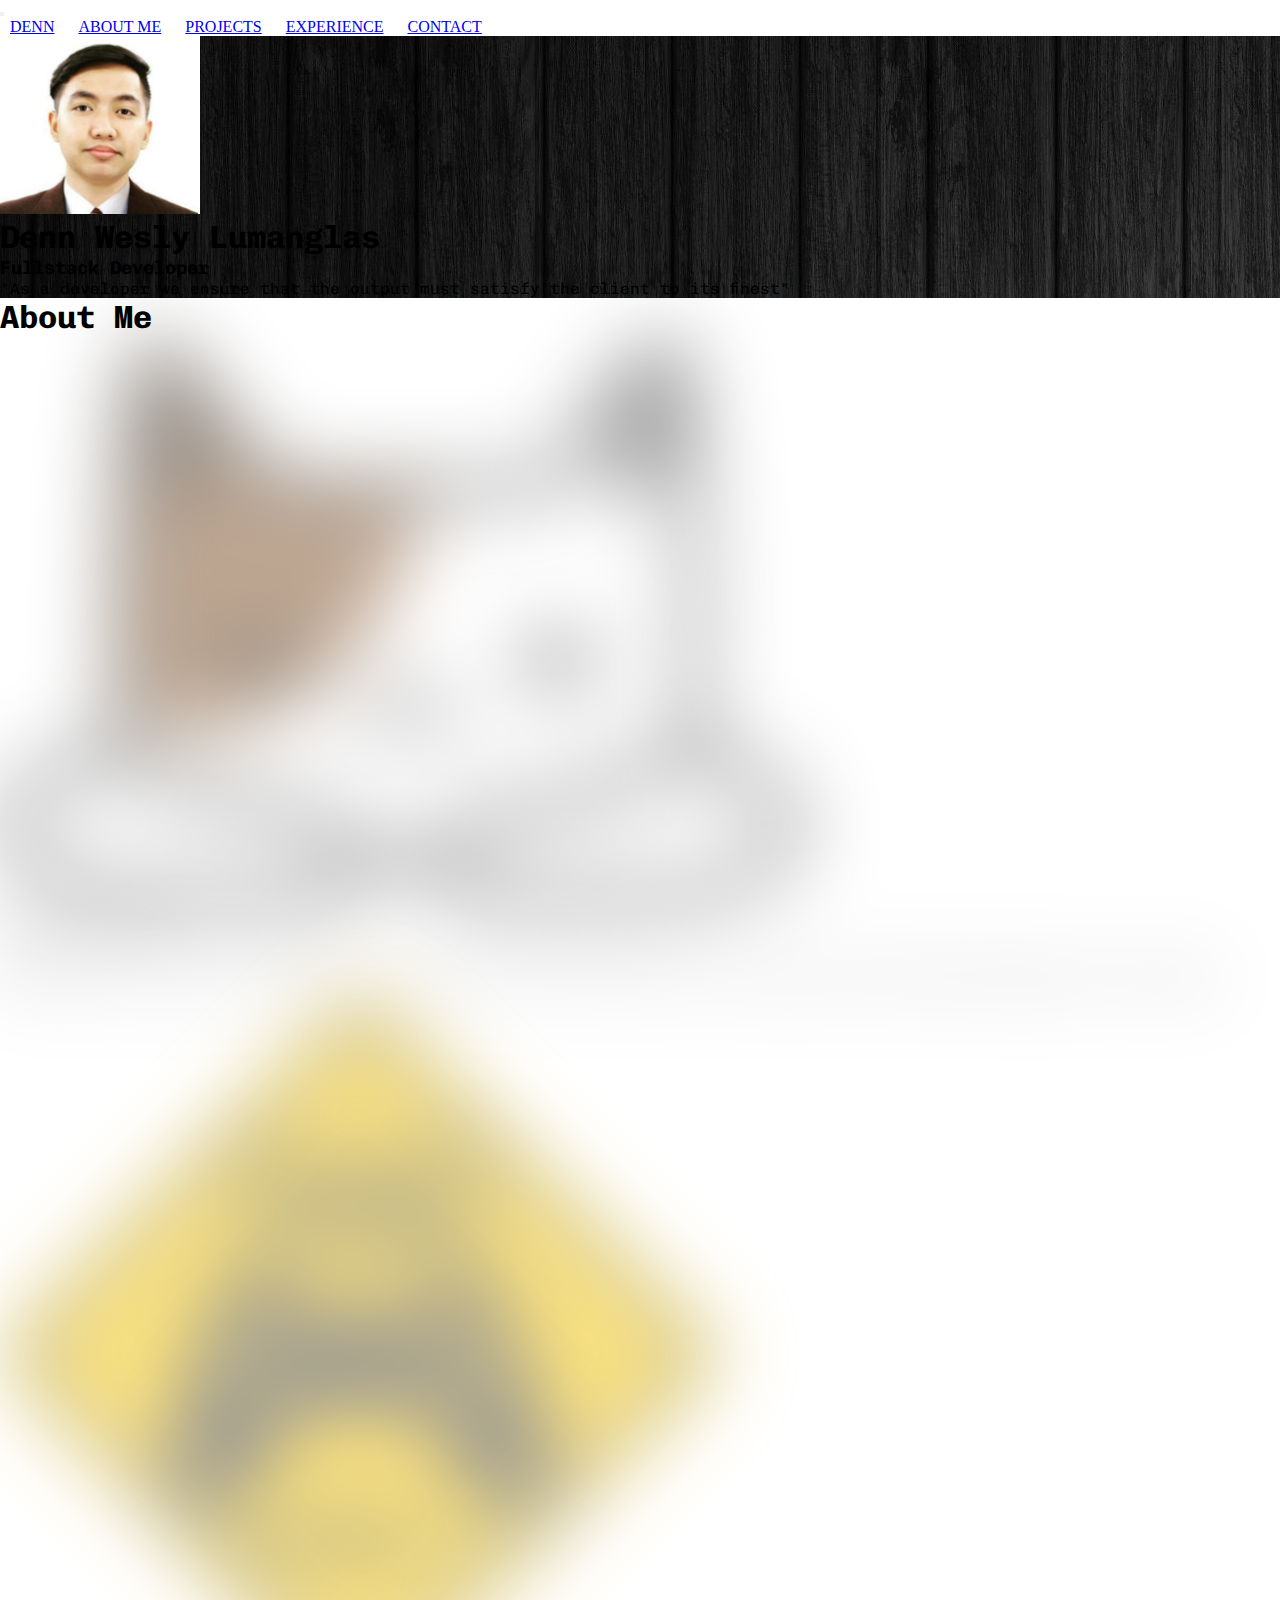
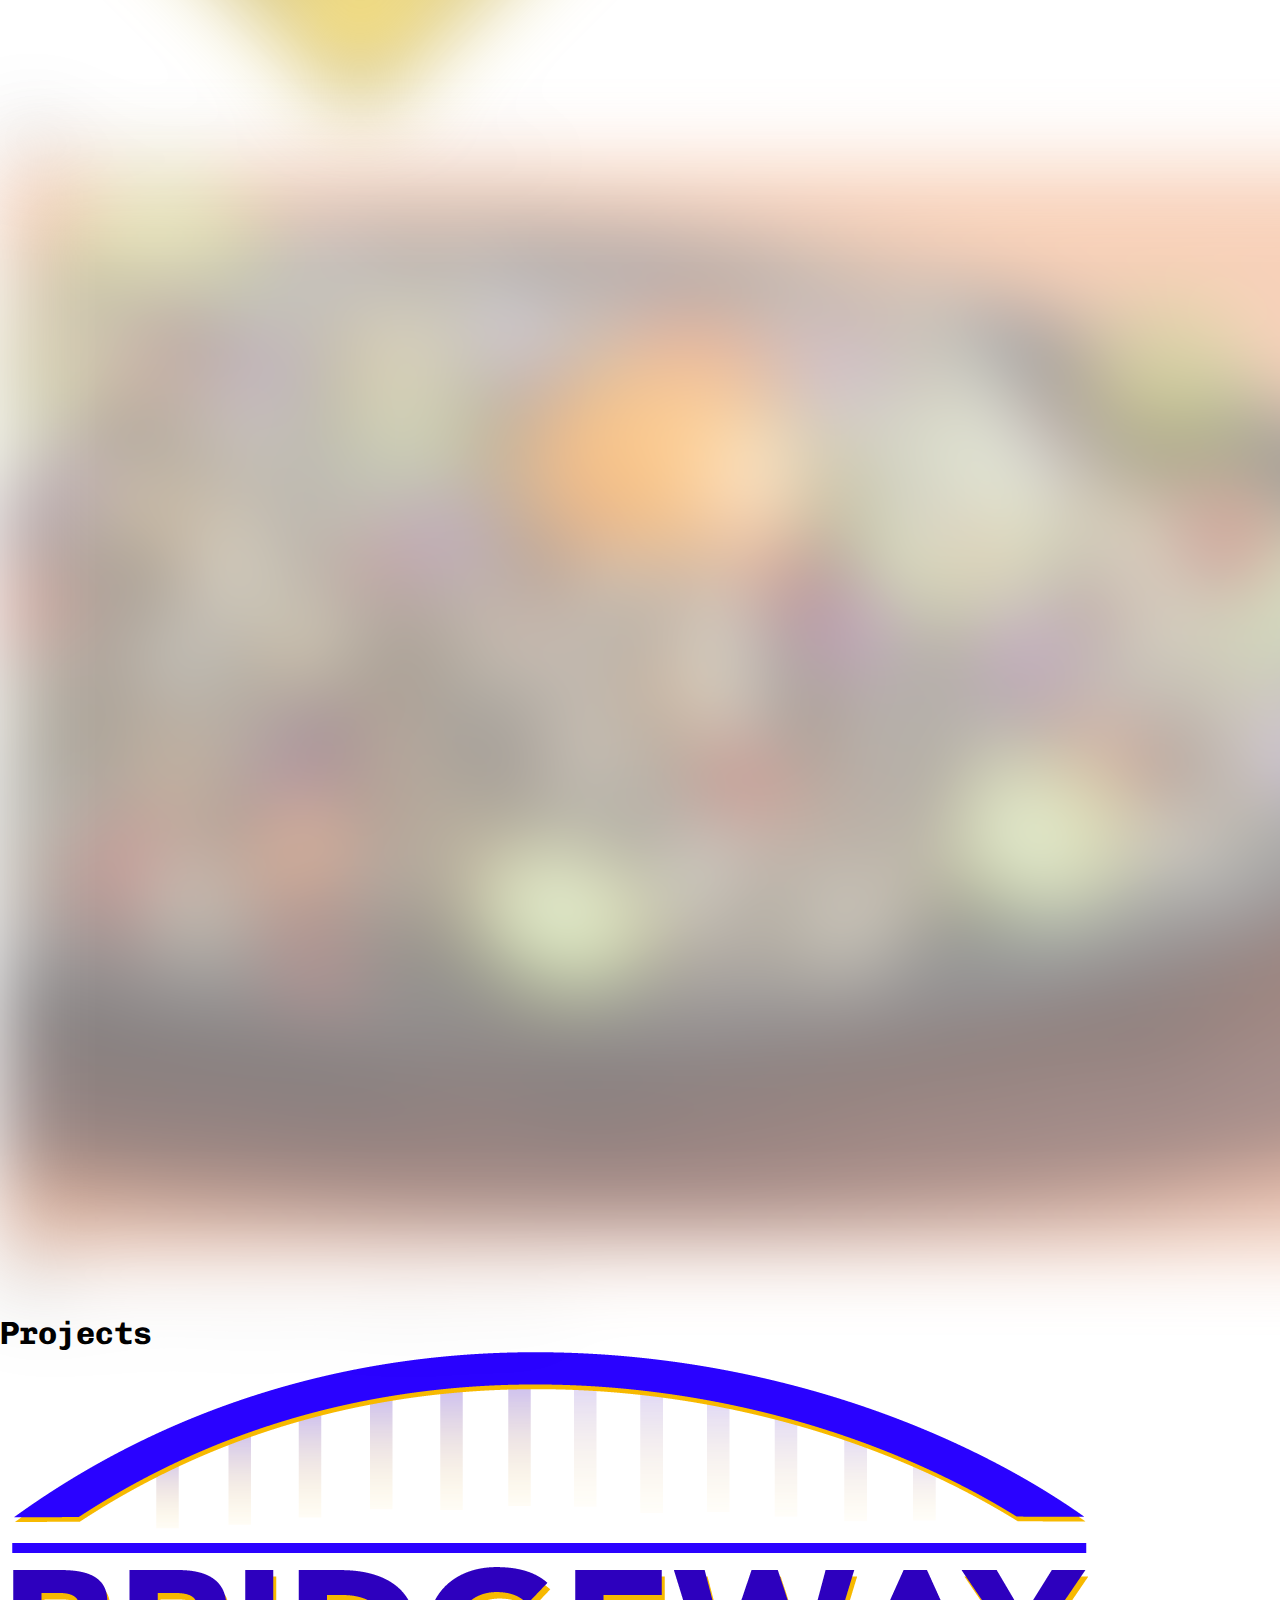
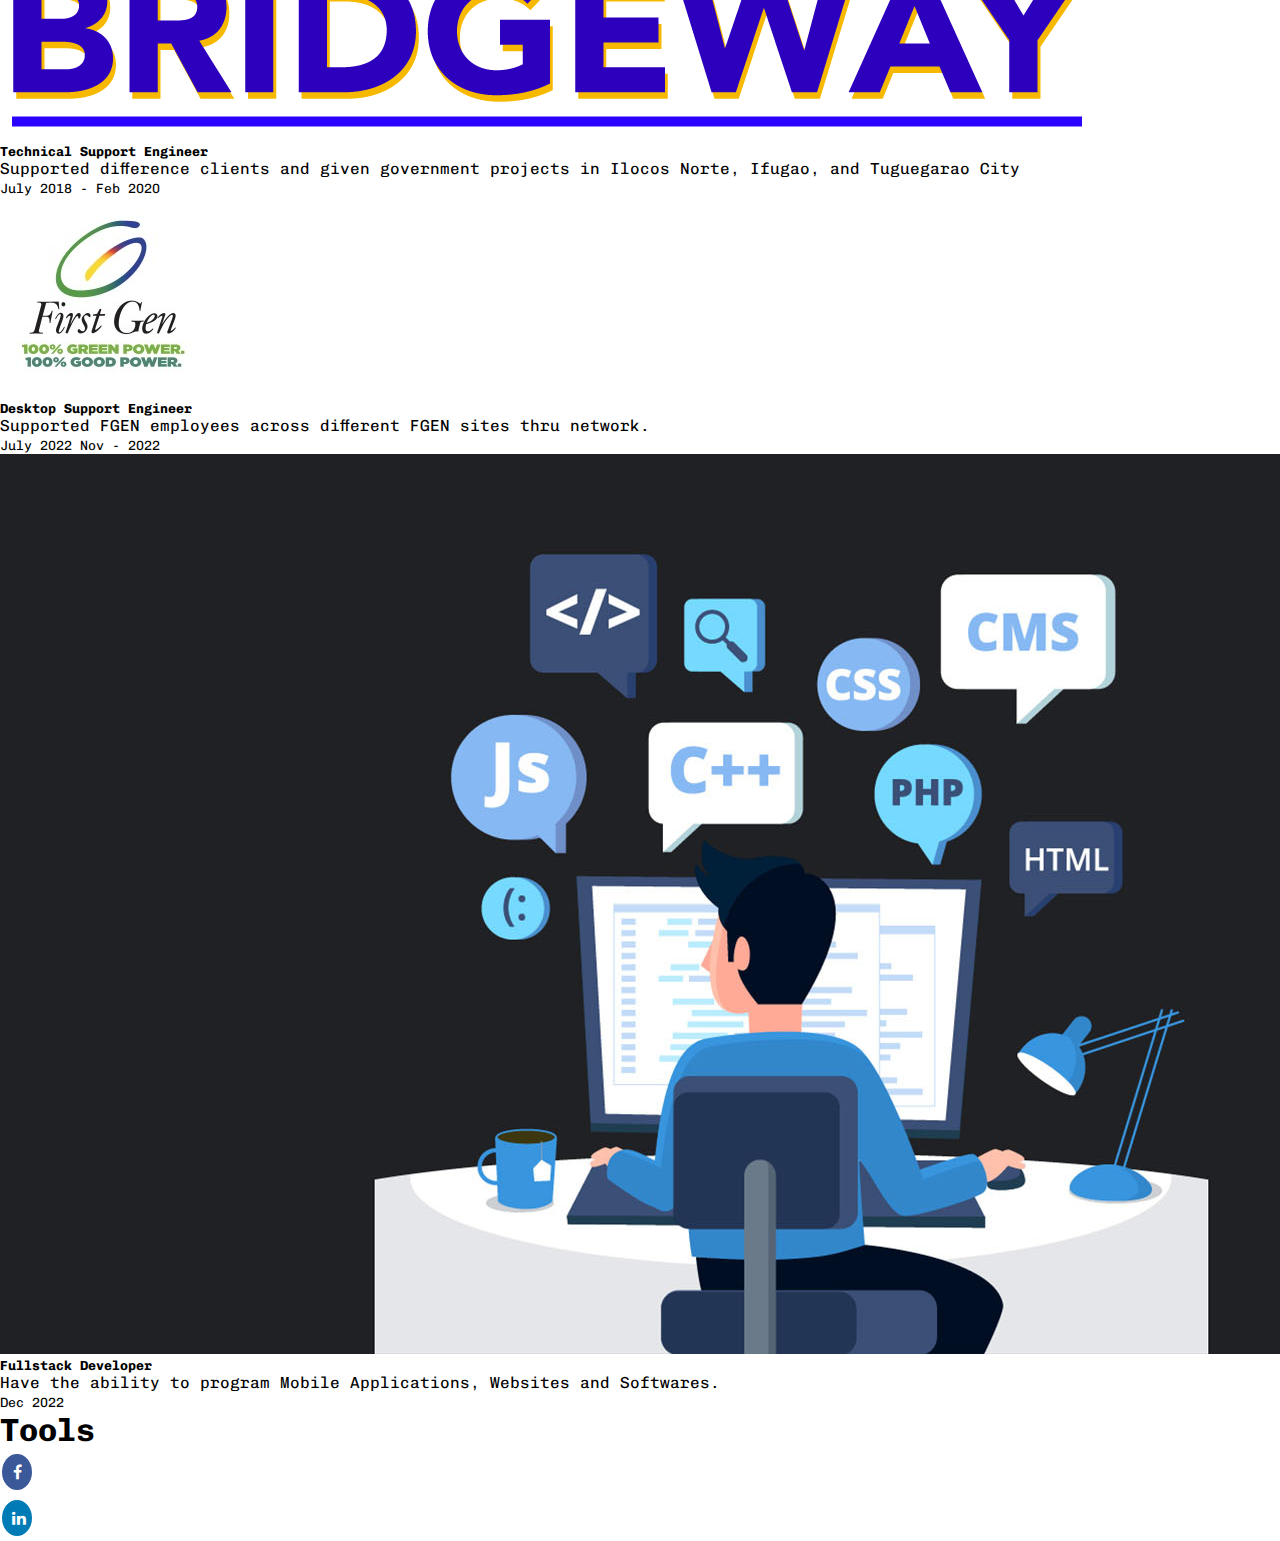
<file: index.html>
<!DOCTYPE html>
<html>
<head>
	<meta charset="utf-8">
	<meta name="viewport" content="width=device-width, initial-scale=1">
	<title>Capstone Project</title>
	<link rel="stylesheet" type="text/css" href="./capstone.css">
	<link rel="stylesheet" href="https://cdn.jsdelivr.net/npm/bootstrap@4.6.2/dist/css/bootstrap.min.css" integrity="sha384-xOolHFLEh07PJGoPkLv1IbcEPTNtaed2xpHsD9ESMhqIYd0nLMwNLD69Npy4HI+N" crossorigin="anonymous">
	<link rel="preconnect" href="https://fonts.googleapis.com"><link rel="preconnect" href="https://fonts.gstatic.com" crossorigin><link href="https://fonts.googleapis.com/css2?family=Chivo+Mono&display=swap" rel="stylesheet">
	<link rel="stylesheet" href="https://cdnjs.cloudflare.com/ajax/libs/font-awesome/4.7.0/css/font-awesome.min.css">
</head>
<body class="bg-dark">
	<div class="container-fluid bg-light p-0">
		<!-- Navigation  -->
		<nav class="navbar navbar-expand-md navbar-dark bg-dark fixed-top">
  			
  				<button class="navbar-toggler" type="button" data-toggle="collapse" data-target="#navbarNav" aria-controls="navbarNav" aria-expanded="false" aria-label="Toggle navigation">
  				<span class="navbar-toggler-icon"></span>
  				</button>

  			<div class="collapse navbar-collapse" id="navbarNav">
   				<ul class="navbar-nav ml-auto">
      				<li class="nav-item mr-auto">
        				<a class="nav-link" href="#home">Denn</a>
      				</li>
      				<li class="nav-item mr-auto">
        				<a class="nav-link" href="#contAboutMe">About Me</a>
      				</li>
      				<li class="nav-item mr-auto">
        				<a class="nav-link" href="#project">Projects</a>
      				</li>
      				<li class="nav-item mr-auto">
        				<a class="nav-link" href="#">Experience</a>
      				</li>
      				<li class="nav-item mr-auto">
        				<a class="nav-link" href="#">Contact</a>
      				</li>          		
    			</ul>
  			</div>
		</nav>
	</div>


		<div class=" container-fluid col-lg-inline p-3 text-center bg">
				<div class=" w-50 col-md-4 d-lg-inline-block mx-auto mt-5 text-center" id="home">
					<img width="200" class="img-fluid p-5 rounded-circle col-lg-10 col-sm-10" src="images/myId.png"> 
				</div>
				<div class="text-light" id="intro">
					<h1 class="mb-5">Denn Wesly Lumanglas</h1>
						
					
					<h3>Fullstack Developer</h3>
						<p class="m-5">"As a developer we ensure that the output must satisfy the client to its finest"</p>
				</div>
		</div>

<!-- About me Section -->
		<div class=" container-fluid text-dark text-center mt-5 pb-5 bg-light pt-5" id="contAboutMe">
				<h1>About Me</h1>
		<div class="container text-center pt-2  pb-2 ml-auto mr-auto bg-dark rounded" >
			
			

		




<div class="card-deck min-vh-100 bg-light pt-5 pb-2  ml-auto mr-auto container rounded" class="bg-dark">
  		<!-- Card 1 -->

  	<div class="card text-center col-lg-4 p-4 ml-auto mr-2 bg-dark text-light mb-5 h-20">
    	<img src="images/cat.png" class="card-img-top text-center" alt="...">
    		<div class="blur">
    		<span class="imgtext">
    		<h2>Favorite Pet</h2>
    		<h5>Cats</h5>
    		<p>The cat (Felis catus) is a domestic species of small carnivorous mammal. It is the only domesticated species in the family Felidae and is commonly referred to as the domestic cat or house cat to distinguish it from the wild members of the family.</p>
  			</span>
  			</div>

  	</div>

<!-- Card 2 -->

  	<div class="card text-center col-lg-4 p-4 ml-auto mr-2 bg-dark text-light mb-5">
    	<img src="images/gamer.png" class="card-img-top rounded-circle" alt="...">
    	<div class="card-body">
      		<h2 class="card-title text-center">Gamer</h2>
      		<p class="card-text">I love playing games specially with friends and cousins</p>
    	</div>
  	</div>

 	<!--Card 3  -->

  	<div class="card text-center col-lg-4 p-4 ml-auto mr-2 bg-dark text-light mb-5">
   	 	<img src="images/sisig.png" class="card-img-top" alt="...">
    	<div class="card-body">
      		<h2 class="card-title">Food</h2>
      		<h5>Sisig</h5>

      		<p class="card-text">Best sisig that I have tasted is the Batangas city Sisig </p>
    	</div>
  	</div>
</div>
</div>
</div>
<!-- Skills Section -->

<div class="container-fluid text-center text-light mt-5 mb-5">
			<h1 id="project">Projects</h1>
		</div>

		<!-- Card Deck -->
<div class="card-deck rounded ml-5 mr-5 pt-3 pb-3 col-auto">
  		<div class="card shadow p-2 m-3 bg-light rounded">
    		<img src="images/bw.png" class="card-img-top img-fluid" alt="...">
    		<div class="card-body">
      			<h5 class="card-title">Technical Support Engineer</h5>
      			<p class="card-text">Supported difference clients and given government projects in Ilocos Norte, Ifugao, and Tuguegarao City</p>
    		</div>
    		<div class="card-footer">
      		<small class="text-muted"> July 2018 - Feb 2020</small>
    		</div>
  		</div>

  		<!-- Card 2 -->

  		<div class="card shadow p-2 m-3  rounded">
    		<img src="images/fgen.png" class="card-img-top img-fluid" alt="...">
    		<div class="card-body">
      			<h5 class="card-title">Desktop Support Engineer</h5>
      			<p class="card-text">Supported FGEN employees across different FGEN sites thru network.</p>
    		</div>
    		<div class="card-footer">
      			<small class="text-muted">July 2022 Nov - 2022</small>
    		</div>
  		</div>

  		<!-- Card 3 -->

  		<div class="card shadow p-2 m-3 bg-light rounded">
    		<img src="images/dev.jpg" class="card-img-top img-fluid" alt="...">
    		<div class="card-body">
      			<h5 class="card-title">Fullstack Developer</h5>
      			<p class="card-text">Have the ability to program Mobile Applications, Websites and Softwares.</p>
    		</div>
    		<div class="card-footer">
     			 <small class="text-muted">Dec 2022</small>
    		</div>
  		</div>
</div>




	</div>



<!-- Experience Section -->

	<div class="container-fluid text-light min-vh-100" id="tools">
		<div class="text-center">
			<h1>Tools</h1>
		</div>
		<div>
			
		</div>
	</div>

<!-- Resume Section -->

	<div>
		<div>
			
		</div>
	</div>

	<footer id="footer">
		<ul>
							<li class="m-2">
								<a href="https://www.facebook.com/denn.lumanglas/"target="_blank" class="fa fa-facebook"></a>
								
							</li>
							<li class="m-2">
								<a href="https://www.linkedin.com/in/denn-wesly-lumanglas-893224239/"target="_blank" class="fa fa-linkedin"></a>
							</li>
						</ul>
	</footer>
	






















<script src="https://cdn.jsdelivr.net/npm/jquery@3.5.1/dist/jquery.slim.min.js" integrity="sha384-DfXdz2htPH0lsSSs5nCTpuj/zy4C+OGpamoFVy38MVBnE+IbbVYUew+OrCXaRkfj" crossorigin="anonymous"></script>
<script src="https://cdn.jsdelivr.net/npm/bootstrap@4.6.2/dist/js/bootstrap.bundle.min.js" integrity="sha384-Fy6S3B9q64WdZWQUiU+q4/2Lc9npb8tCaSX9FK7E8HnRr0Jz8D6OP9dO5Vg3Q9ct" crossorigin="anonymous"></script>
</body>
</html>
</file>
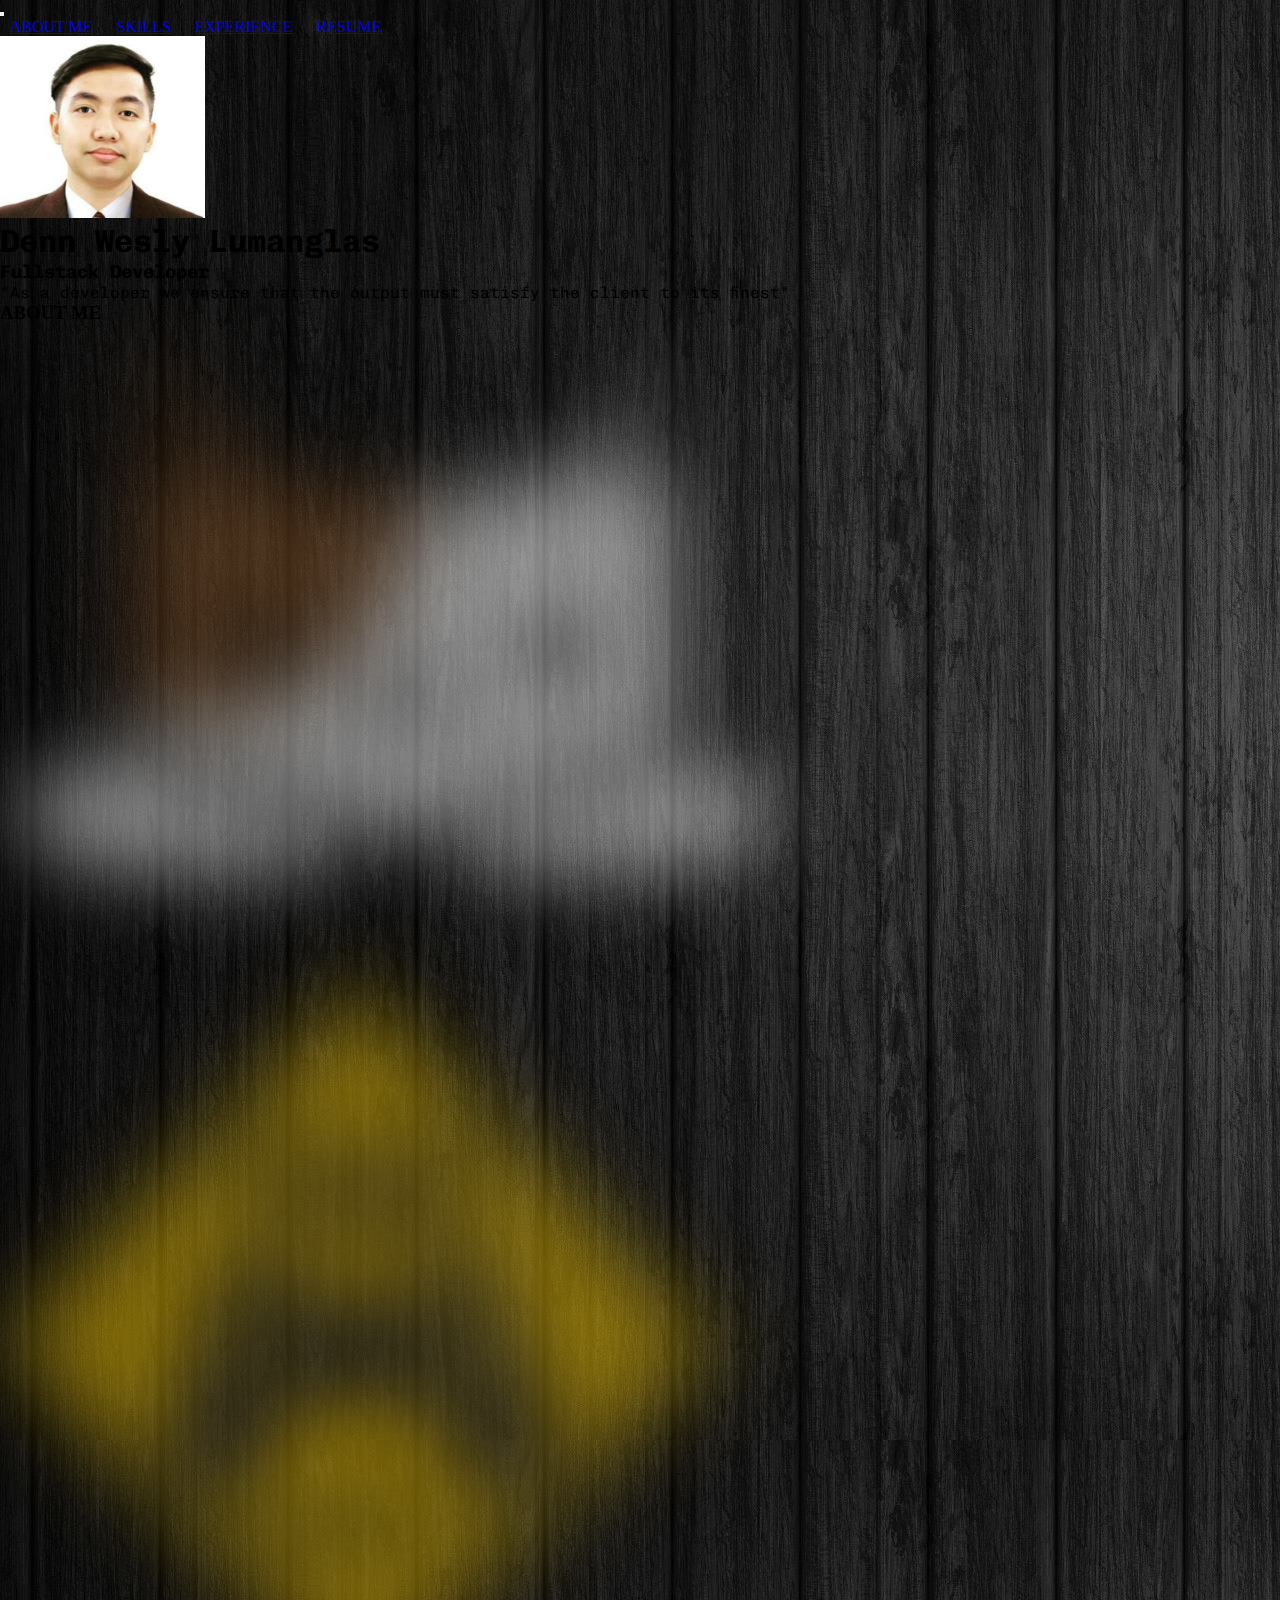
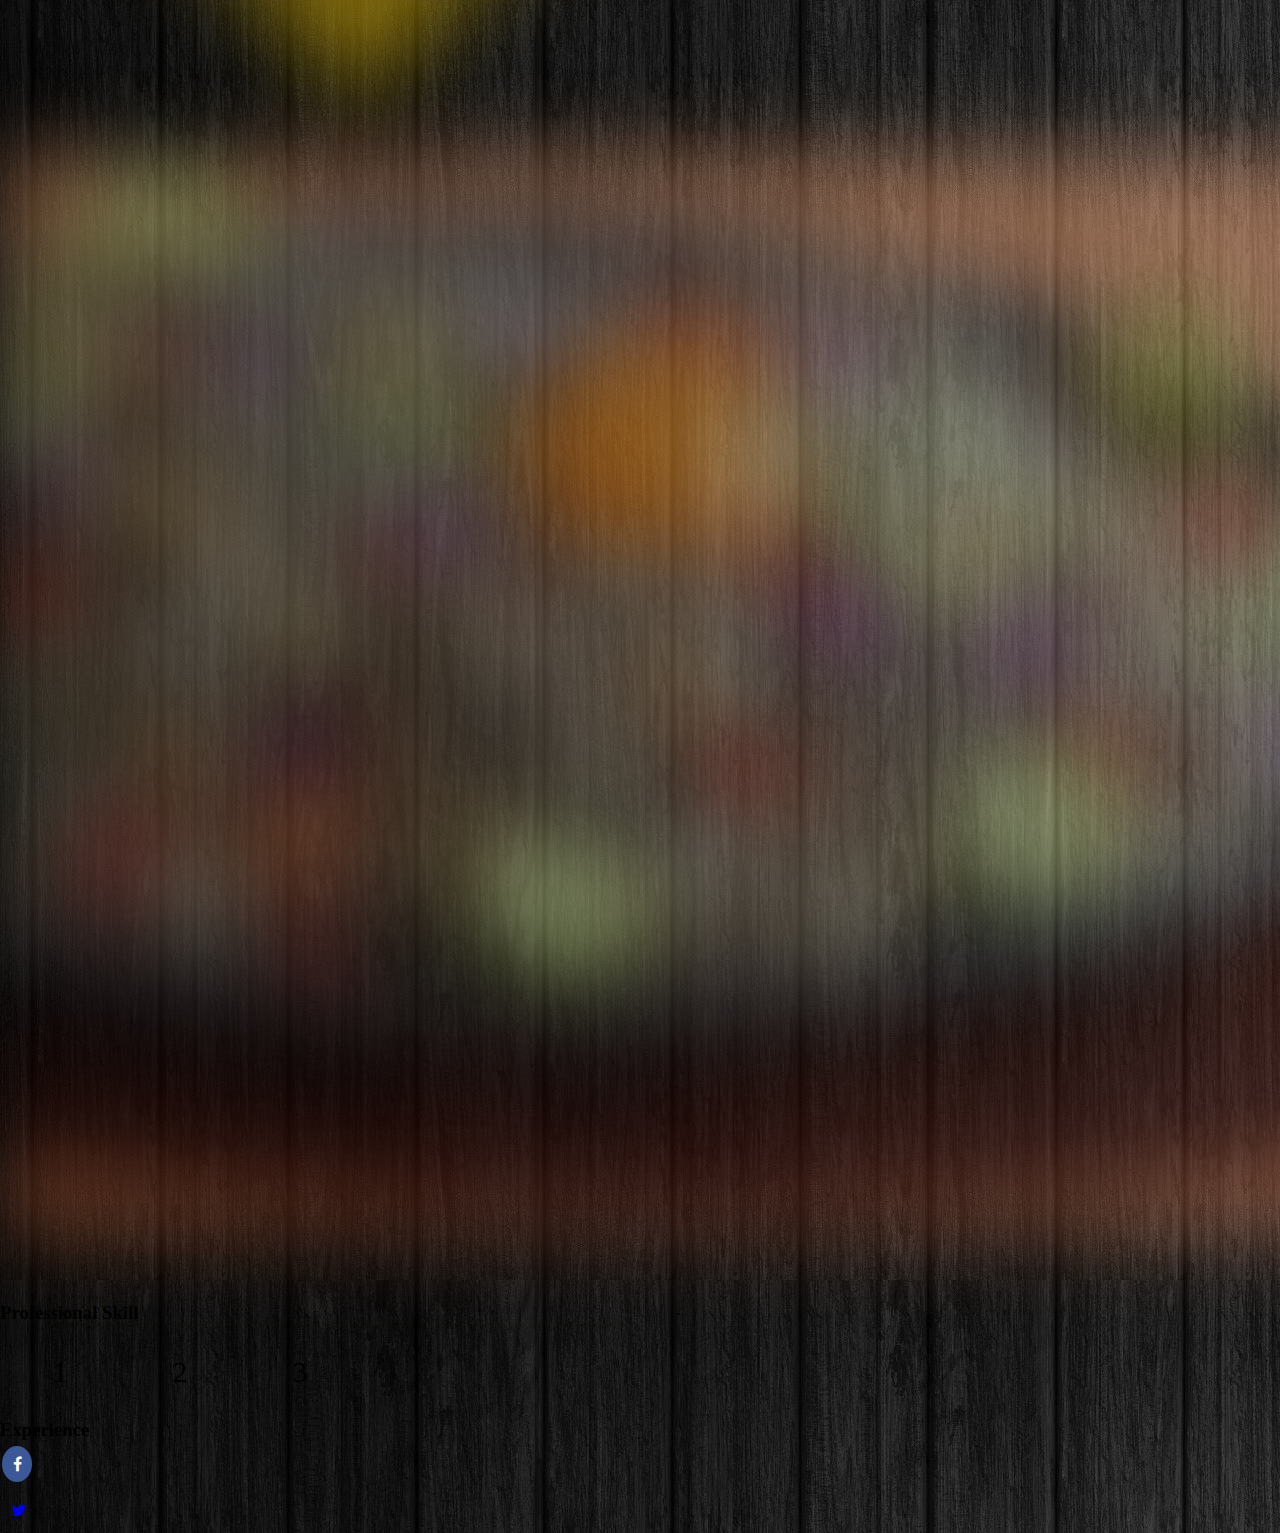
<file: capstone.html>
<!DOCTYPE html>
<html>
<head>
	<meta charset="utf-8">
	<meta name="viewport" content="width=device-width, initial-scale=1">
	<title>Capstone Project</title>
	<link rel="stylesheet" type="text/css" href="./capstone.css">
	<link rel="stylesheet" href="https://cdn.jsdelivr.net/npm/bootstrap@4.6.2/dist/css/bootstrap.min.css" integrity="sha384-xOolHFLEh07PJGoPkLv1IbcEPTNtaed2xpHsD9ESMhqIYd0nLMwNLD69Npy4HI+N" crossorigin="anonymous">
	<link rel="preconnect" href="https://fonts.googleapis.com"><link rel="preconnect" href="https://fonts.gstatic.com" crossorigin><link href="https://fonts.googleapis.com/css2?family=Chivo+Mono&display=swap" rel="stylesheet">
	<link rel="stylesheet" href="https://cdnjs.cloudflare.com/ajax/libs/font-awesome/4.7.0/css/font-awesome.min.css">
</head>
<body class="bg">
	<div class="container-fluid bg-light p-0 ">
		<!-- Navigation  -->
		<nav class="navbar navbar-expand-md navbar-dark bg-dark fixed-top">
  			
  				<button class="navbar-toggler" type="button" data-toggle="collapse" data-target="#navbarNav" aria-controls="navbarNav" aria-expanded="false" aria-label="Toggle navigation">
  				<span class="navbar-toggler-icon"></span>
  				</button>

  			<div class="collapse navbar-collapse" id="navbarNav">
   				<ul class="navbar-nav ml-auto">
      				<li class="nav-item mr-auto">
        				<a class="nav-link" href="#contAboutMe">About me</a>
      				</li>
      				<li class="nav-item mr-auto">
        				<a class="nav-link" href="#">Skills</a>
      				</li>
      				<li class="nav-item mr-auto">
        				<a class="nav-link" href="#">Experience</a>
      				</li>
      				<li class="nav-item mr-auto">
        				<a class="nav-link" href="#">Resume</a>
      				</li>          		
    			</ul>
  			</div>
		</nav>
	</div>


		<div class=" container-fluid col-lg-inline p-3 text-center min-vh-100">
				<div class=" w-50 col-md-4 d-lg-inline-block mx-auto mt-5 text-center">
					<img class="img-fluid p-5 rounded-circle col-lg-10 col-sm-10" src="./myId.png"> 
				</div>
				<div class="text-light" id="intro">
					<h1 class="mb-5">Denn Wesly Lumanglas</h1>
						
					
					<h3>Fullstack Developer</h3>
						<p>"As a developer we ensure that the output must satisfy the client to its finest"</p>
				</div>
		</div>

<!-- About me Section -->

		<div class="container text-center pt-2 pb-2 bg-dark rounded min-vh-100" id="contAboutMe">
			<div class=" text-light">
				<h3>ABOUT ME</h3>
			

		




<div class="card-deck min-vh-100 bg-light pt-5 mb-3 ml-auto mr-auto container rounded" class="bg-dark">
  		<!-- Card 1 -->

  	<div class="card text-center col-lg-4 p-4 ml-auto mr-2 bg-dark text-light mb-5">
    	<img src="./cat.png" class="card-img-top text-center" alt="...">
    		<div class="blur">
    		<span class="imgtext">
    		<h2>Favorite Pet</h2>
    		<h5>Cats</h5>
    		<p>The cat (Felis catus) is a domestic species of small carnivorous mammal. It is the only domesticated species in the family Felidae and is commonly referred to as the domestic cat or house cat to distinguish it from the wild members of the family.</p>
  			</span>
  			</div>

  	</div>

<!-- Card 2 -->

  	<div class="card text-center col-lg-4 p-4 ml-auto mr-2 bg-dark text-light mb-5">
    	<img src="./gamer.png" class="card-img-top rounded-circle" alt="...">
    	<div class="card-body">
      		<h2 class="card-title text-center">Gamer</h2>
      		<p class="card-text">I love playing games specially with friends and cousins</p>
    	</div>
  	</div>

 	<!--Card 3  -->

  	<div class="card text-center col-lg-4 p-4 ml-auto mr-2 bg-dark text-light mb-5">
   	 	<img src="./sisig.png" class="card-img-top" alt="...">
    	<div class="card-body">
      		<h2 class="card-title">Food</h2>
      		<h5>Sisig</h5>

      		<p class="card-text">Best sisig that I have tasted is the Batangas city Sisig </p>
    	</div>
  	</div>
</div>
</div>
</div>
<!-- Skills Section -->
	<div>
		<div>
			<h3>Professional Skill</h3>
			<div class="flex-container bg-dark">
  				<div class="bg-secondary">1</div>
  				<div>2</div>
  				<div>3</div>
</div>
		</div>
	</div>



<!-- Experience Section -->

	<div>
		<div>
			<h3>Experience</h3>
		</div>
	</div>

<!-- Resume Section -->

	<div>
		<div>
			
		</div>
	</div>

	<footer>
		<ul>
							<li class="m-2">
								<a href="#" class="fa fa-facebook"></a>
								
							</li>
							<li class="m-2">
								<a href="#" class="fa fa-twitter"></a>
							</li>
						</ul>
	</footer>
	






















<script src="https://cdn.jsdelivr.net/npm/jquery@3.5.1/dist/jquery.slim.min.js" integrity="sha384-DfXdz2htPH0lsSSs5nCTpuj/zy4C+OGpamoFVy38MVBnE+IbbVYUew+OrCXaRkfj" crossorigin="anonymous"></script>
<script src="https://cdn.jsdelivr.net/npm/bootstrap@4.6.2/dist/js/bootstrap.bundle.min.js" integrity="sha384-Fy6S3B9q64WdZWQUiU+q4/2Lc9npb8tCaSX9FK7E8HnRr0Jz8D6OP9dO5Vg3Q9ct" crossorigin="anonymous"></script>
</body>
</html>
</file>
<file: capstone.css>
*{
	margin: 0;
	padding: 0;
	box-sizing: border-box;s

}
html {
  scroll-behavior: smooth;

}

.bg {
    background-image: url("images/bg.png")
    
}
#intro {
    font-family: 'Chivo Mono', monospace;
}

.card {
    font-family: 'Chivo Mono', monospace;
}
h1 {
    font-family: 'Chivo Mono', monospace;
}

#intro ul li {
    display: inline-block;
    list-style: none;   
}


.fa {
  padding: 10px;
  font-size: 30px;
  width: 30px;
  text-align: center;
  text-decoration: none;
  margin: 5px 2px;
  border-radius: 50%;
}
.fa-facebook {
  background: #3B5998;
  color: white;
}

.fa-linkedin {
  background: #007bb5;
  color: white;
}
#footer ul li a{
    list-style: none;

}

#aboutMe {
    font-family: 'Chivo Mono', monospace;
}

.navbar ul li {
    list-style: none;
    display: inline-block;
    margin: 0 10px;
    position: relative;
}

.navbar ul li a {
    text-transform: uppercase;
}

.navbar ul li::after {
    content: '';
    height: 3px;
    width: 0px;
    background: #ffffff;
    position: absolute;
    bottom: 1px;
    transition: 0.5s;
}
.navbar ul li:hover::after {
    width: 100%;
}

.container .card {
    filter: blur(40px);
    opacity: 0.5;
}
.container:hover .card {
    filter: blur(20px);
    transform: scale(0.9);
    opacity: 0.5;
}

.container .card:hover {
    filter: blur(0px);
    transform: scale(1.0);
    opacity: 1;
}

.flex-container {
  display: flex;
  flex-wrap: warp;

}

.flex-container > div {
  width: 100px;
  margin: 10px;
  text-align: center;
  line-height: 75px;
  font-size: 30px;
}
</file>
